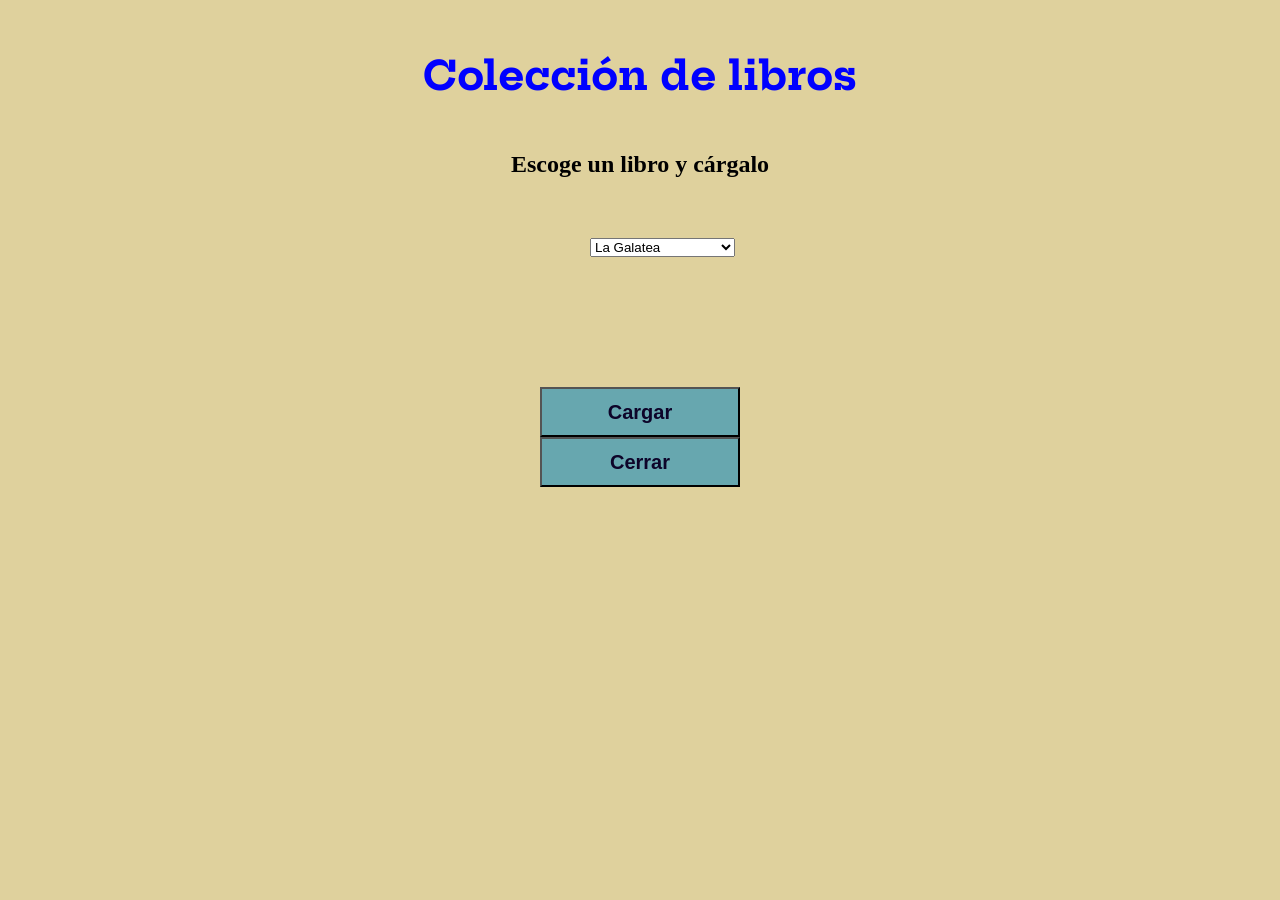
<file: ExamenPracticoJS/Array Multidimensional/index.html>
<!DOCTYPE html>
<html>

<head>
    <meta charset="UTF-8">
    <title>ArrayMulti</title>

    <!-- Google Fonts -->
    <link href="https://fonts.googleapis.com/css?family=Hepta+Slab&display=swap" rel="stylesheet">

    <!--Llamada a CSS -->
    <link rel="stylesheet" href="css/estilo.css">

    <!--Favicon -->
    <link rel="icon" href="img/book.png" type="image/png">

</head>


<body>

    <!--Título e instrucciones -->
    <h1>Colección de libros</h1>
    <h2>Escoge un libro y cárgalo</h2>


    <!--Selector de libros -->
    <div class=seleccion>

        <select name="libros" id="miValor">

            <option selected value="0"> La Galatea </option>
            <option value="1">Don Quijote</option>
            <option value="2">2001</option>
            <option value="3">Imperiofobia</option>
            <option value="4">Cita con Rama</option>
            <option value="5">El fin de la infancia</option>
            <option value="6">El árbol de la ciencia</option>

        </select>

    </div>


    <!--Botón lanzafunción -->
    <button onclick="lanzarEnPantalla()">Cargar</button>


    <!--Aquí aparecerán los datos -->
    <div id="demo"></div>


    <!--Botón vuelta a estado inicial -->
    <button onclick="cerrar()">Cerrar</button>


    <!--Llamada a Js-->
    <script src="js/script.js"></script>

</body>

</html>
</file>
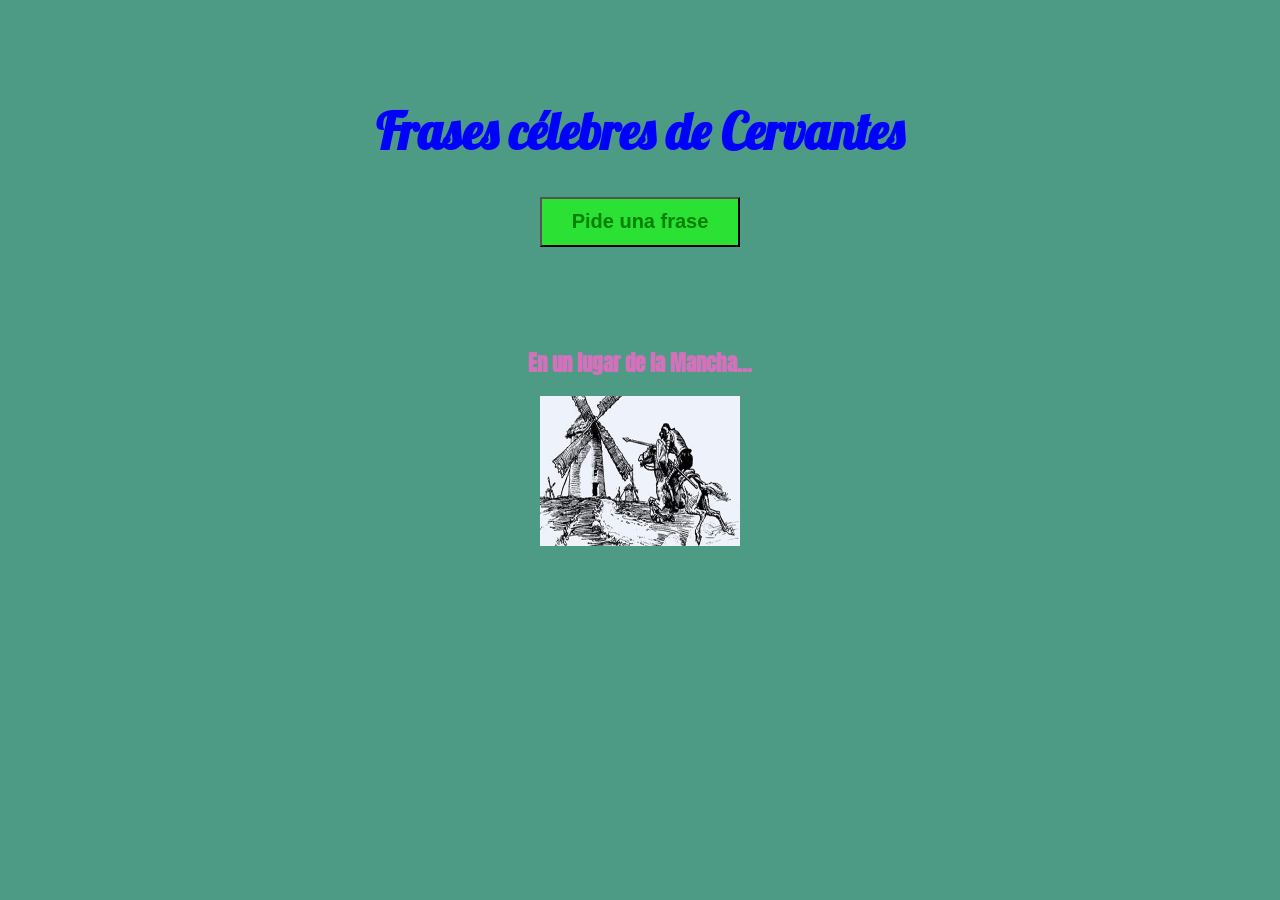
<file: ExamenPracticoJS/Frases e Imgs Aleatorias/index.html>
<!DOCTYPE html>
<html lang="en">

<head>
    <meta charset="UTF-8">
    <meta name="viewport" content="width=device-width, initial-scale=1.0">
    <meta http-equiv="X-UA-Compatible" content="ie=edge">
    <title>Frases Célebres</title>

    <!-- Fuentes Google -->
    <link href="https://fonts.googleapis.com/css?family=Anton|Lobster&display=swap" rel="stylesheet">

    <!--Llamada a CSS -->
    <link rel="stylesheet" href="css/estilo.css">

    <!--Favicon -->
    <link rel="icon" href="img/Cervantes.png" type="image/png">


</head>

<body>

    <!--Título cabecera -->
    <h1>Frases célebres de Cervantes</h1>

    <!--Botón ejecuta funciones -->
    <button onclick="todas()">Pide una frase</button>

    <!--Frase e imágenes -->
    <h2 id="cita"></h2>
    <img id="imagen" src="" />

    <!--Llamada a Js-->
    <script src="js/script.js"></script>

</body>


</html>
</file>
<file: ExamenPracticoJS/Array Multidimensional/css/estilo.css>
/* Reseteado*/
* {
    margin: 0;
    padding: 0;
    box-sizing: border-box;
}

/* Color y dimensiones*/
body {
    max-width: 500px;
    margin: 10px auto;
    background-color:rgb(223, 209, 157);
}

/* Aspecto Título */
h1 {
    color: blue;
    font-size: 40px;
    font-family: 'Hepta Slab', serif;
    text-align: center;
    margin-top: 50px;
}

/*  Aspecto Instrucciones */
h2 {
    text-align: center;
    margin-top: 50px;
}

/* Tratamiento imagen para aspecto "libro"*/
img {

    width: 160px;
    height: 200px;
    border-radius: 0px 10px 7px 0px;
    box-shadow: 1px 5px 3px rgb(73, 72, 72);

}

/*Aspecto "tarjeta"*/
ul li {
    background: #EEE;
    margin: 10px;
    list-style: none;
    overflow: hidden;
    padding: 12px;
    margin: 20px;
}

/*Posicionado imagen en "tarjeta"*/
ul li img {
    float: left;
    display: block;
}


/*Posicionado del selector*/
.seleccion {
    margin-left: 200px;
    margin-top: 60px;
    margin-bottom: 130px;
   
}

/*Aspecto botones*/
button {

    display: block;
    margin: auto;
    width: 200px;
    height: 50px;
    font-weight: bold;
    font-size: 20px;
    color: rgb(13, 4, 41);
    background-color: rgb(103, 167, 175);

}

/*Centrado del texto "Género"*/
#demo {
    text-align: center;
}
</file>
<file: ExamenPracticoJS/Frases e Imgs Aleatorias/css/estilo.css>
/*Posicionamiento título y frase*/
h1,
h2 {
    text-align: center;
    margin-top: 100px;
}



/*Estilos título*/
h1 {
    color: blue;
    font-size: 50px;
    font-family: 'Lobster', cursive;
}



/*Estilos frase*/
h2 {
    font-family: 'Anton', sans-serif;
}



/*Estilos y posicionamiento botón*/
button {

    display: block;
    margin: auto;
    width: 200px;
    height: 50px;
    font-weight: bold;
    font-size: 20px;
    color: green;
    background-color: rgb(43, 226, 52);

}



/*Posición y tamaño imágenes*/
img {
    display: block;
    margin: auto;
    width: 200px;
    height: 150px;
}
</file>
